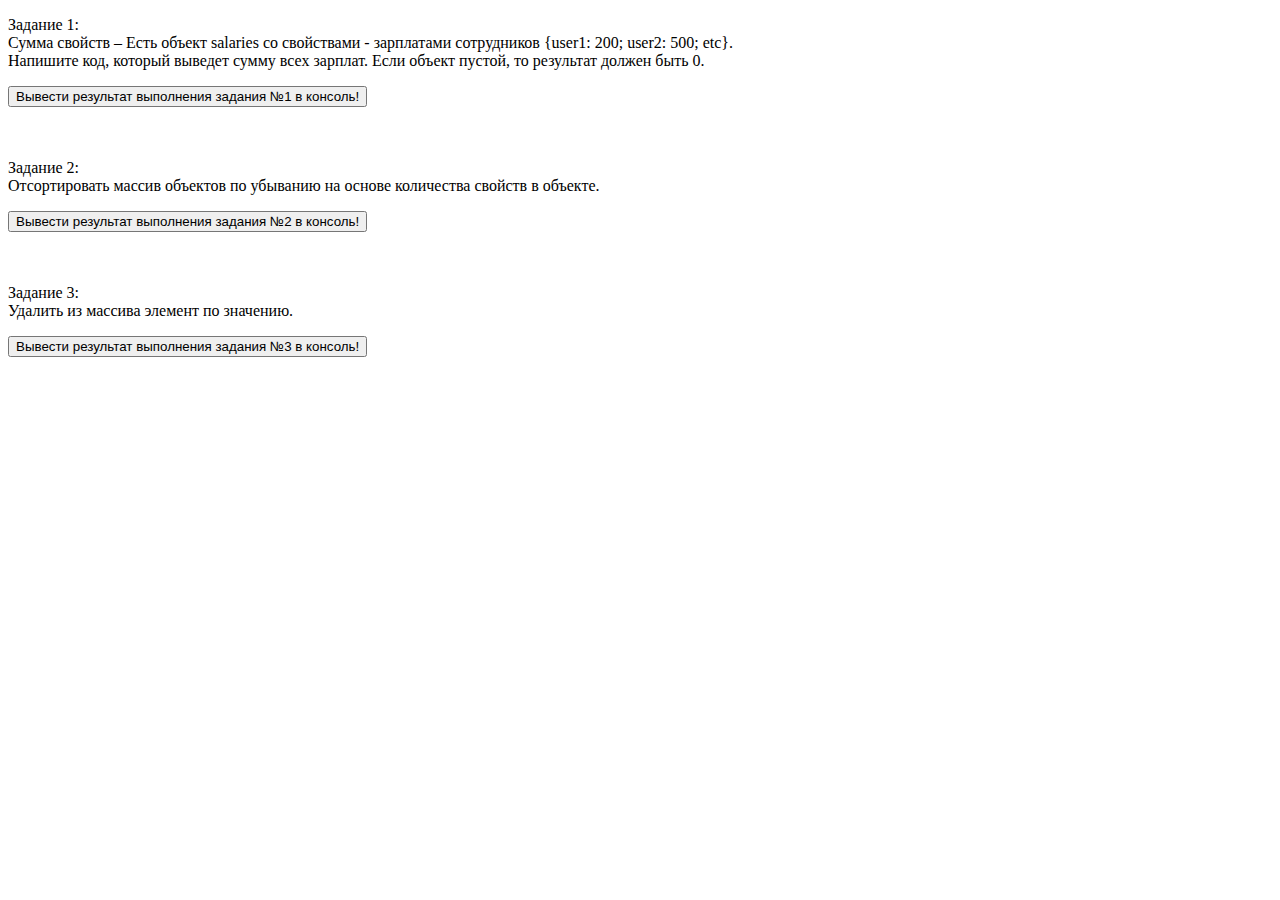
<file: index.html>
<!DOCTYPE html>
<html>

<head>
    <meta charset="utf-8">
    <title>Learn.js</title>
    <script src="./task1.js"></script>
    <script src="./task2.js"></script>
    <script src="./task3.js"></script>
</head>

<body>
    <p>Задание 1:
        <br>Сумма свойств – Есть объект salaries со свойствами - зарплатами сотрудников {user1: 200; user2: 500; etc}.
        <br>Напишите код, который выведет сумму всех зарплат. Если объект пустой, то результат должен быть 0.</p>
    <button onclick="result1()">Вывести результат выполнения задания №1 в консоль!</button>
    <br>
    <br>
    <br>
    <p>Задание 2:
        <br>Отсортировать массив объектов по убыванию на основе количества свойств в объекте.</p>
    <button onclick="result2()">Вывести результат выполнения задания №2 в консоль!</button>
    <br>
    <br>
    <br>
    <p>Задание 3:
        <br>Удалить из массива элемент по значению.</p>
    <button onclick="result3()">Вывести результат выполнения задания №3 в консоль!</button>
</body>

</html>
</file>
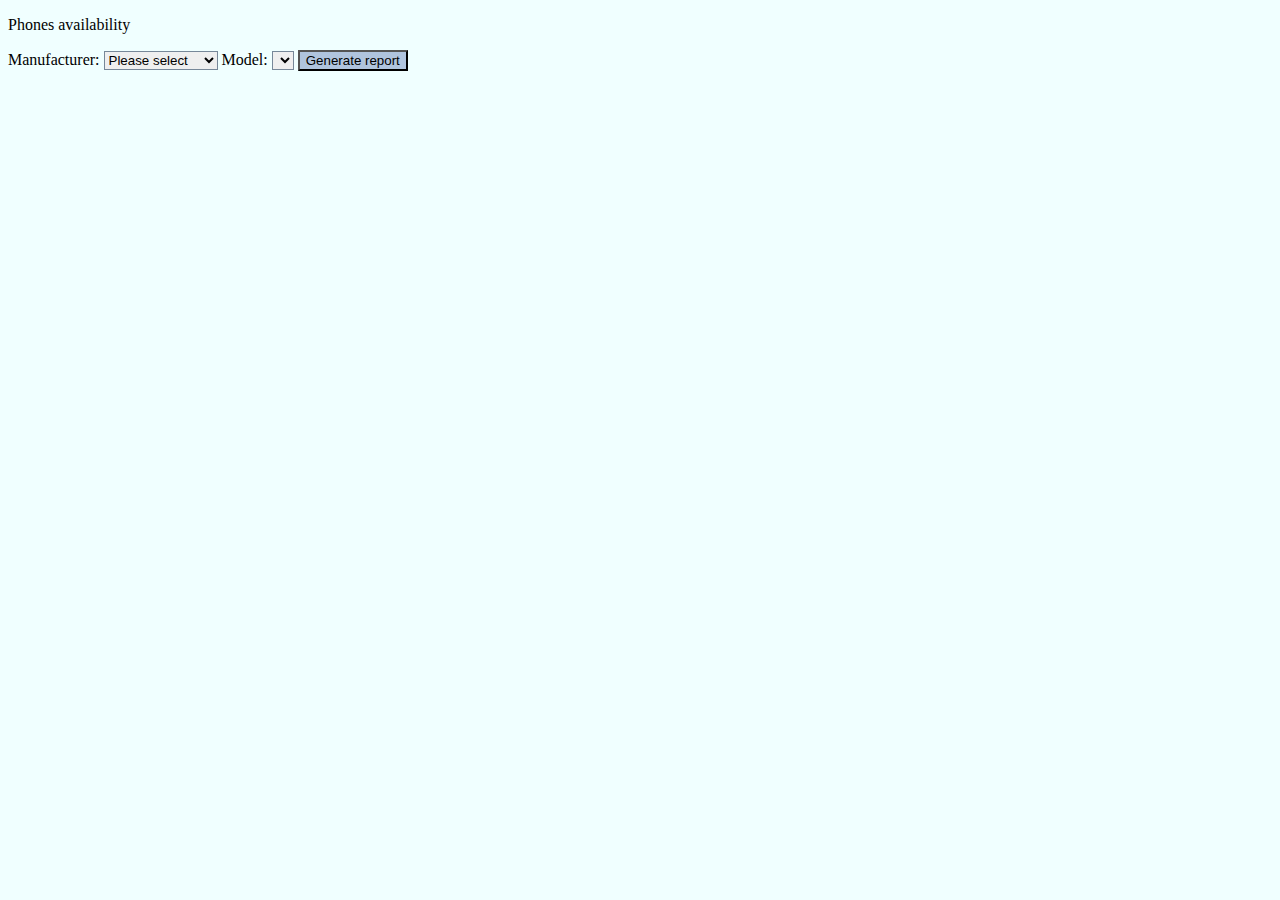
<file: Website/index.html>
<!DOCTYPE html>
<html>

<head>
    <meta charset="utf-8">
	<title>Learn.js</title>
	<script src="./task4.js"></script>
	<link rel="stylesheet" type="text/css" href="./task4.css">
</head>

<body>
	<p> Phones availability </p>
	<label for="manufacturer">Manufacturer: </label>
	<select id="manufacturer" onchange="showModels()">
		<option value="default">Please select</option>
		<option value="apple">Apple</option>
		<option value="samsung">Samsung</option>
		<option value="nokia">Nokia</option>
		<option value="nodata">[No data found]</option>
	</select>
	<label for="model">Model: </label>
	<select id="model">
	</select>
	<button onclick="generateReport()">Generate report</button>
	<br>
	<br>
	<br>
	<div class="result" id="result"></div>
</body>

</html>
</file>
<file: Website/task4.css>
body {
	background-color: Azure;
}

select {
	border: 1px solid LightSlateGray;
	font: Sans-serif;
}

button {
	background-color: LightSteelBlue;
	font: Sans-serif;
}

.result {
	font: bold 200% Monospace;
	color: Red;
	text-align: center;
}

.yes {
	font: bold 110% Monospace;
	color: SeaGreen;
}

.no {
	font: bold 110% Monospace;
	color: LightSteelBlue;
}

table, tr, td {
	border: 1px solid LightSlateGray;
	border-spacing: 0px;
	text-align: center;
}
</file>
